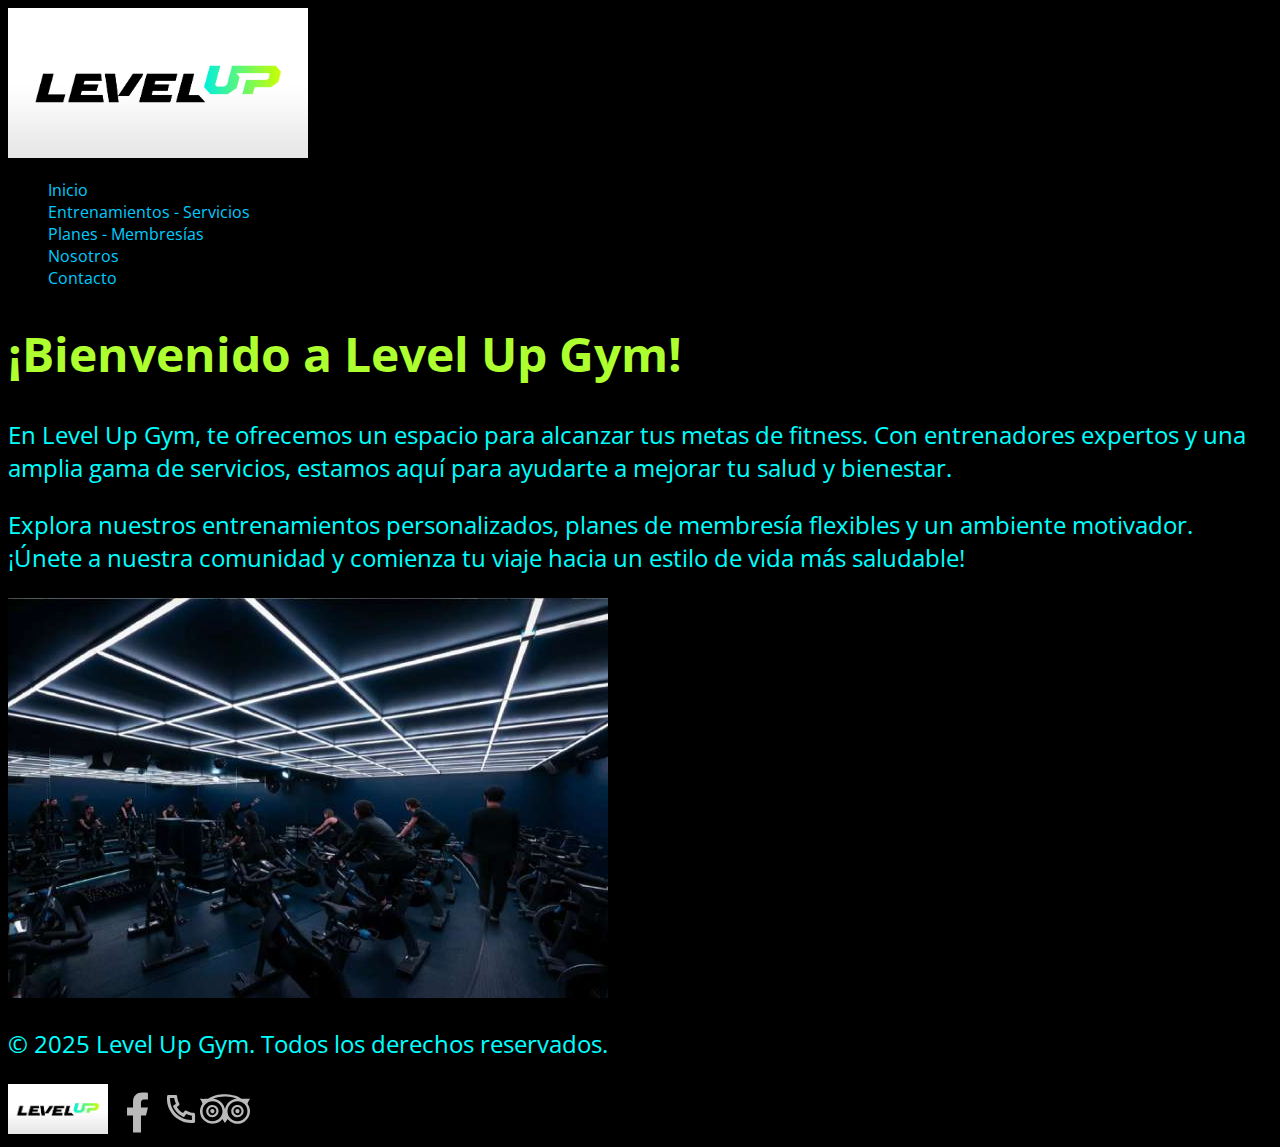
<file: index.html>
<!DOCTYPE html>
<html lang="en">
<head>
    <meta charset="UTF-8">
    <meta name="viewport" content="width=device-width, initial-scale=1.0">

    <!-- CSS ------------------------------------------------------------------------->
     <link rel="stylesheet" href="./styles/styles.css">

    <title>Level Up Gym</title>
</head>
<body>
    <header>
        <img src="images/levelupfondo.png" alt="logo" width="300" height="150">
        <nav>
            <ul class="p-central">
                <li class="li-nav">
                    <a class="nav-link" href="./index.html">Inicio</a>
                </li>
                <li class="li-nav">
                    <a class="nav-link" href="./pages/entrenamientosServicios.html">Entrenamientos - Servicios</a>
                </li>
                <li class="li-nav">
                    <a class="nav-link" href="./pages/planesMembresias.html">Planes - Membresías</a>
                </li>
                <li class="li-nav">
                    <a class="nav-link" href="./pages/nosotros.html">Nosotros</a>
                </li>
                <li class="li-nav">
                    <a class="nav-link" href="./pages/contacto.html">Contacto</a>
                </li>
            </ul>
        </nav>
    </header>

    <main>
        <section> <!-- Section, article y div son contenedores semánticos para ordenar nuestro contenido y estilizar más fácil, siendo section el de mayor rango y div el de menor-->
            <article>
            <h1>¡Bienvenido a Level Up Gym!</h1>
            <p>En Level Up Gym, te ofrecemos un espacio para alcanzar tus metas de fitness. Con entrenadores expertos y una amplia gama de servicios, estamos aquí para ayudarte a mejorar tu salud y bienestar.</p>
            <p class="p-central">Explora nuestros entrenamientos personalizados, planes de membresía flexibles y un ambiente motivador. ¡Únete a nuestra comunidad y comienza tu viaje hacia un estilo de vida más saludable!</p>
            <img src="images/gymbackground.png" alt="Gym Image" width="600" height="400">
            </article>
        </section>

    <footer>
        <div>
            <p>© 2025 Level Up Gym. Todos los derechos reservados.</p>
            <img src="images/levelupfondo.png" alt="Footer Logo" width="100" height="50">
            <img src="icons/facebook-icon.svg" alt="Facebook" width="50" height="43">
            <img src="icons/telephone-icon.svg" alt="Telefono" width="30" height="50">
            <img src="icons/tripadvisor-icon.svg" alt="Trip Advisor" width="50" height="50">
        </div>
    </footer>
</body>
</html>
</file>
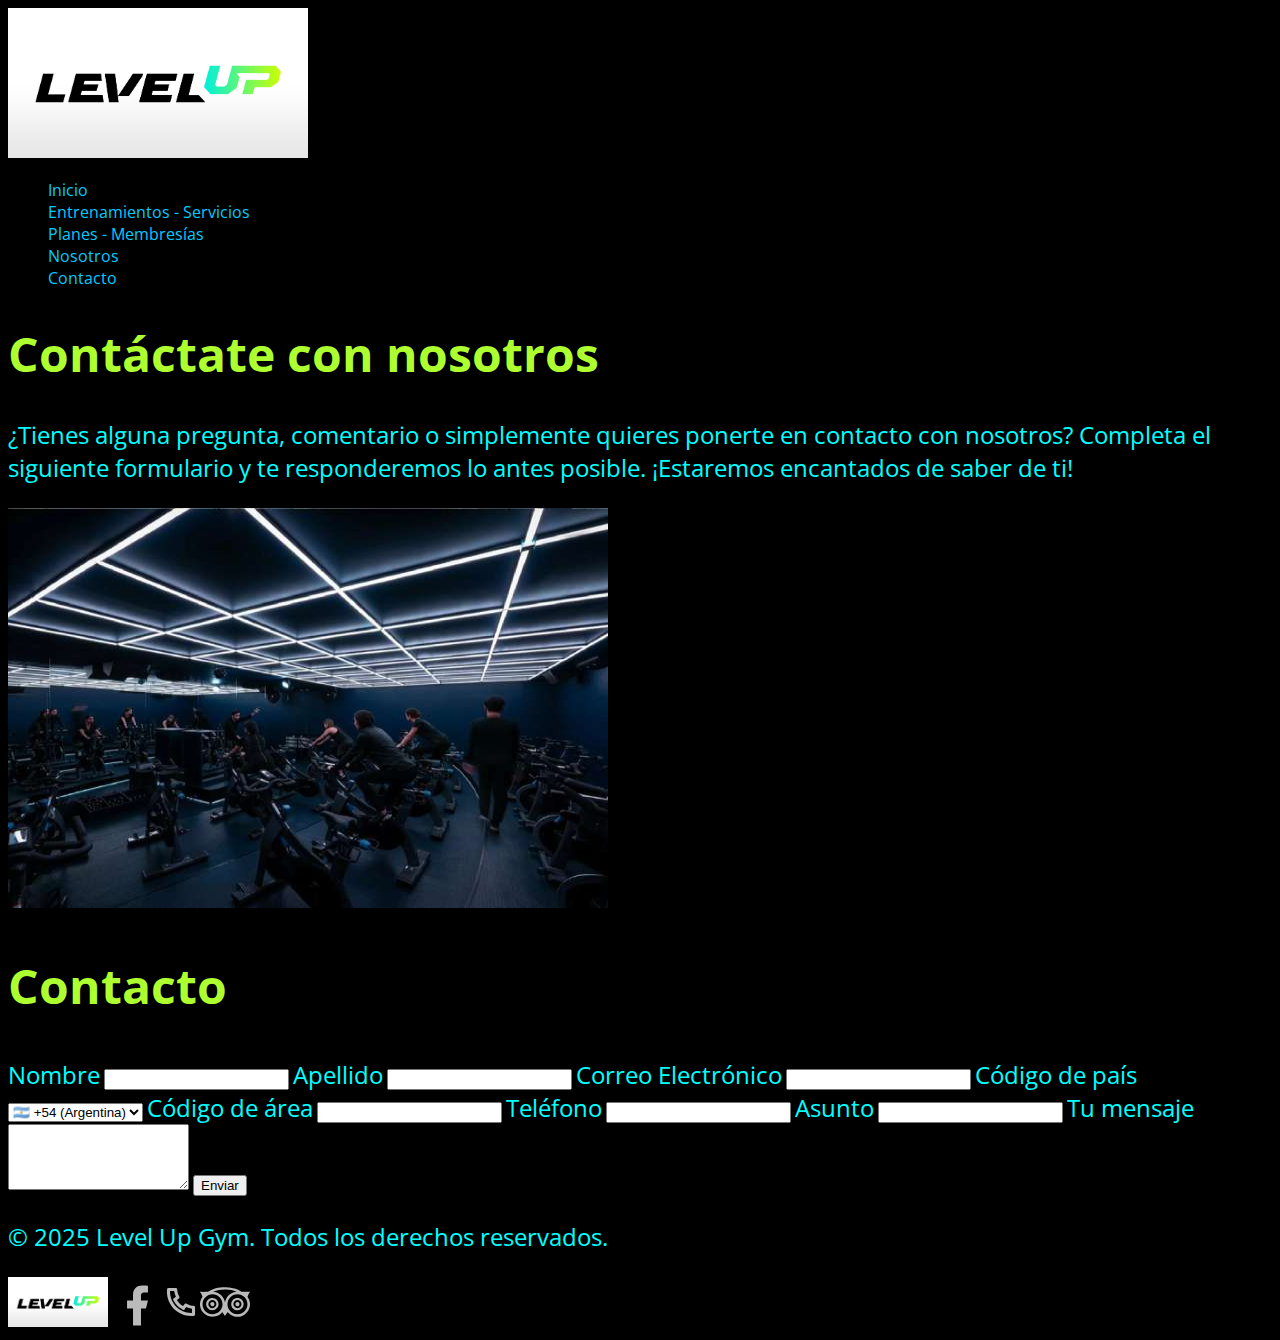
<file: pages/contacto.html>
<!DOCTYPE html>
<html lang="en">
<head>
    <meta charset="UTF-8">
    <meta name="viewport" content="width=device-width, initial-scale=1.0">

    <!-- CSS ------------------------------------------------------------------------->
     <link rel="stylesheet" href="../styles/styles.css">
    <title>Contacto</title>
</head>
<body>
    <header>
        <img src="../images/levelupfondo.png" alt="logo" width="300" height="150">
        <nav>
            <ul>
                <li><a href="../index.html">Inicio</a></li>
                <li><a href="entrenamientosServicios.html">Entrenamientos - Servicios</a></li>
                <li><a href="planesMembresias.html">Planes - Membresías</a></li>
                <li><a href="nosotros.html">Nosotros</a></li>
                <li><a href="#">Contacto</a></li>
            </ul>
    </header>

    <main>

        <section>
            <article>
                <h1>Contáctate con nosotros</h1>
                <p>¿Tienes alguna pregunta, comentario o simplemente quieres ponerte en contacto con nosotros? Completa el siguiente formulario y te responderemos lo antes posible. ¡Estaremos encantados de saber de ti!</p>
                <img src="../images/gymbackground.png" alt="Gym Image" width="600" height="400">
            </article>
        </section>

    <!-- Formularios-->
    <form action="#" method="post"> <!-- Etiqueta contenedora del form-->
        <h2>Contacto</h2>
        <label for="name">Nombre</label>
        <input type="text" id="name" name="name" required>

        <label for="lastname">Apellido</label>
        <input type="text" id="lastname" name="lastname" required>

        <label for="email">Correo Electrónico</label>
        <input type="email" id="email" name="email" required>

        <label for="country-code">Código de país</label>
        <select id="country-code" name="country-code" required>
        <option value="+54">🇦🇷 +54 (Argentina)</option>
        <option value="+1">🇺🇸 +1 (EE.UU.)</option>
        <option value="+34">🇪🇸 +34 (España)</option>
        <option value="+52">🇲🇽 +52 (México)</option>
        <option value="+55">🇧🇷 +55 (Brasil)</option>
        <option value="+57">🇨🇴 +57 (Colombia)</option>
        </select>

        <label for="area-code">Código de área</label>
        <input 
        type="tel" 
        id="area-code" 
        name="area-code" 
        required 
        pattern="[0-9]+" 
        inputmode="numeric"
        maxlength="5"
        >

        <label for="phone">Teléfono</label>
        <input 
        type="tel" 
        id="phone" 
        name="phone" required pattern="[0-9]+" 
        inputmode="numeric"
        >

        <label for="subject">Asunto</label>
        <input type="text" id="asunto" name="asunto" required>

        <label for="message">Tu mensaje</label>
        <textarea id="message" name="message" rows="4" required></textarea>

        <button type="submit">Enviar</button>


    </main>

     <footer>
        <p>© 2025 Level Up Gym. Todos los derechos reservados.</p>
         <img src="../images/levelupfondo.png" alt="Footer Logo" width="100" height="50">
        <img src="../icons/facebook-icon.svg" alt="Facebook" width="50" height="43">
        <img src="../icons/telephone-icon.svg" alt="Telefono" width="30" height="50">
        <img src="../icons/tripadvisor-icon.svg" alt="Trip Advisor" width="50" height="50">
    </footer>

</body>
</html>
</file>
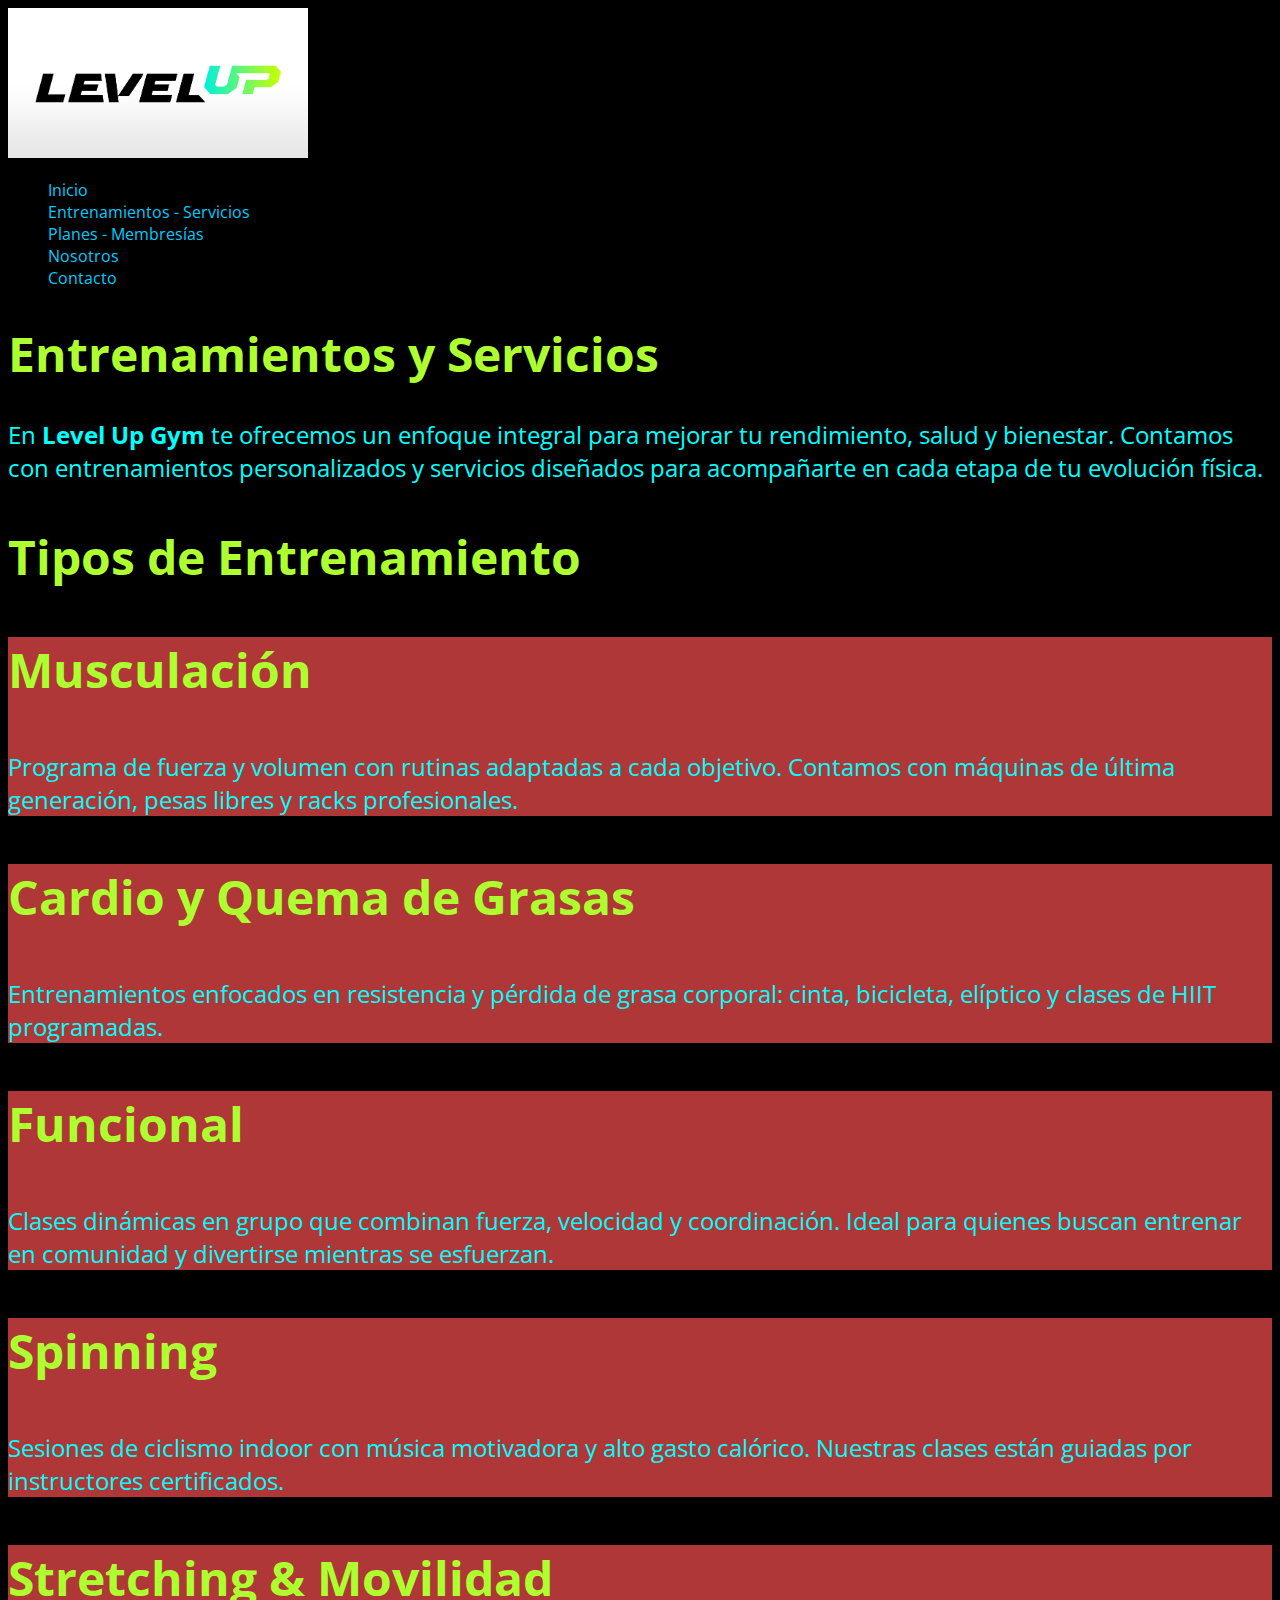
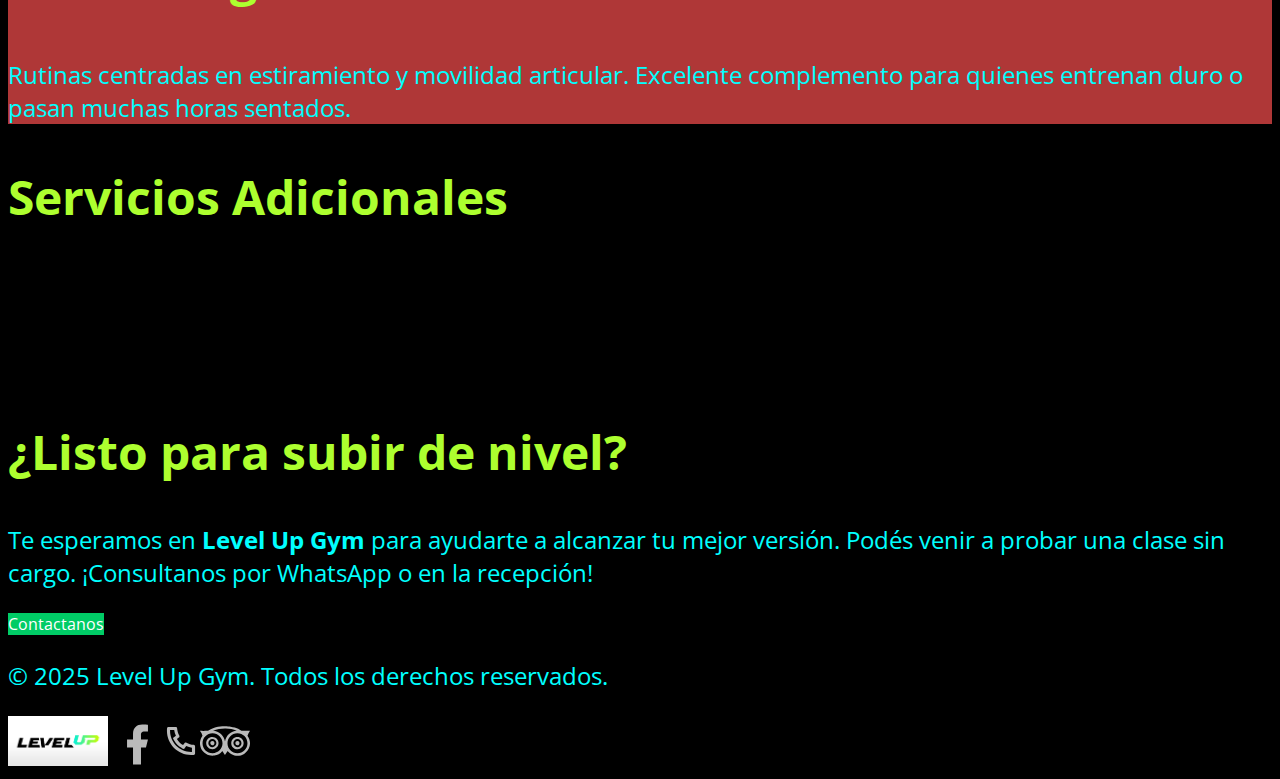
<file: pages/entrenamientosServicios.html>
<!DOCTYPE html>
<html lang="en">
<head>
    <meta charset="UTF-8">
    <meta name="viewport" content="width=device-width, initial-scale=1.0">

        <!-- CSS ------------------------------------------------------------------------->
     <link rel="stylesheet" href="../styles/styles.css">

    <title>Entrenamientos - Servicios</title>
</head>
<body>
    <header>
        <img src="../images/levelupfondo.png" alt="logo" width="300" height="150">
        <nav>
            <ul>
                <li><a href="../index.html">Inicio</a></li>
                <li><a href="#">Entrenamientos - Servicios</a></li>
                <li><a href="planesMembresias.html">Planes - Membresías</a></li>
                <li><a href="nosotros.html">Nosotros</a></li>
                <li><a href="contacto.html">Contacto</a></li>
            </ul>
    </header>

    <main>
    <section class="intro-entrenamientos">
    <h1>Entrenamientos y Servicios</h1>
    <p>En <strong>Level Up Gym</strong> te ofrecemos un enfoque integral para mejorar tu rendimiento, salud y bienestar. Contamos con entrenamientos personalizados y servicios diseñados para acompañarte en cada etapa de tu evolución física.</p>
  </section>

  <section class="tipos-entrenamiento">
    <h2>Tipos de Entrenamiento</h2>
    <div class="entrenamientos-grid">

      <article class="entrenamiento">
        <h3>Musculación</h3>
        <p>Programa de fuerza y volumen con rutinas adaptadas a cada objetivo. Contamos con máquinas de última generación, pesas libres y racks profesionales.</p>
      </article>

      <article class="entrenamiento">
        <h3>Cardio y Quema de Grasas</h3>
        <p>Entrenamientos enfocados en resistencia y pérdida de grasa corporal: cinta, bicicleta, elíptico y clases de HIIT programadas.</p>
      </article>

      <article class="entrenamiento">
        <h3>Funcional</h3>
        <p>Clases dinámicas en grupo que combinan fuerza, velocidad y coordinación. Ideal para quienes buscan entrenar en comunidad y divertirse mientras se esfuerzan.</p>
      </article>

      <article class="entrenamiento">
        <h3>Spinning</h3>
        <p>Sesiones de ciclismo indoor con música motivadora y alto gasto calórico. Nuestras clases están guiadas por instructores certificados.</p>
      </article>

      <article class="entrenamiento">
        <h3>Stretching & Movilidad</h3>
        <p>Rutinas centradas en estiramiento y movilidad articular. Excelente complemento para quienes entrenan duro o pasan muchas horas sentados.</p>
      </article>

    </div>
  </section>

  <section class="servicios-gym">
    <h2>Servicios Adicionales</h2>
    <ul>
      <li><strong>Evaluación física inicial:</strong> para conocer tu estado actual y definir tus objetivos.</li>
      <li><strong>Planes personalizados:</strong> entrenamientos hechos a medida, con seguimiento mensual.</li>
      <li><strong>Entrenador personal:</strong> sesiones uno a uno para mejorar técnica, enfoque y resultados.</li>
      <li><strong>Asesoramiento nutricional:</strong> consejos básicos para acompañar tu entrenamiento con una buena alimentación.</li>
      <li><strong>Clases especiales:</strong> talleres mensuales como yoga, boxeo y circuitos al aire libre.</li>
    </ul>
  </section>

  <section class="cta-entrenamientos">
    <h2>¿Listo para subir de nivel?</h2>
    <p>Te esperamos en <strong>Level Up Gym</strong> para ayudarte a alcanzar tu mejor versión. Podés venir a probar una clase sin cargo. ¡Consultanos por WhatsApp o en la recepción!</p>
    <a href="contacto.html" class="btn-contacto">Contactanos</a>
  </section>
    </main>

     <footer>
        <p>© 2025 Level Up Gym. Todos los derechos reservados.</p>
         <img src="../images/levelupfondo.png" alt="Footer Logo" width="100" height="50">
        <img src="../icons/facebook-icon.svg" alt="Facebook" width="50" height="43">
        <img src="../icons/telephone-icon.svg" alt="Telefono" width="30" height="50">
        <img src="../icons/tripadvisor-icon.svg" alt="Trip Advisor" width="50" height="50">
    </footer>

</body>
</html>
</file>
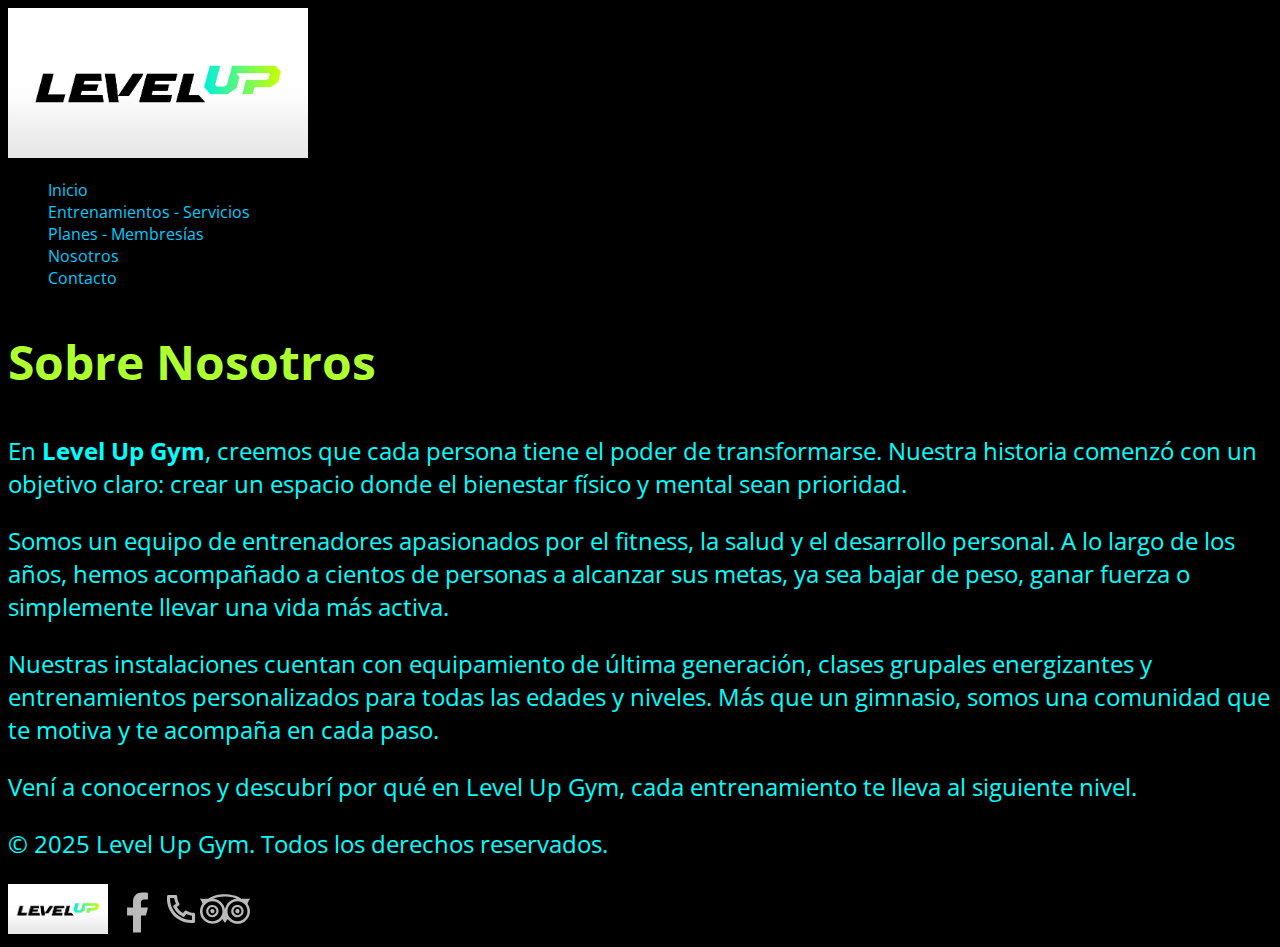
<file: pages/nosotros.html>
<!DOCTYPE html>
<html lang="en">
<head>
    <meta charset="UTF-8">
    <meta name="viewport" content="width=device-width, initial-scale=1.0">
    <!-- CSS ------------------------------------------------------------------------->
    <link rel="stylesheet" href="../styles/styles.css">
    <title>Nosotros</title>
</head>
<body>
    <header>
        <img src="../images/levelupfondo.png" alt="logo" width="300" height="150">
        <nav>
            <ul>
                <li><a href="../index.html">Inicio</a></li>
                <li><a href="entrenamientosServicios.html">Entrenamientos - Servicios</a></li>
                <li><a href="planesMembresias.html">Planes - Membresías</a></li>
                <li><a href="#">Nosotros</a></li>
                <li><a href="contacto.html">Contacto</a></li>
            </ul>
    </header>

    <main>
      <section>
      <h2>Sobre Nosotros</h2>
      <p>En <strong>Level Up Gym</strong>, creemos que cada persona tiene el poder de transformarse. Nuestra historia comenzó con un objetivo claro: crear un espacio donde el bienestar físico y mental sean prioridad.</p>
      <p>Somos un equipo de entrenadores apasionados por el fitness, la salud y el desarrollo personal. A lo largo de los años, hemos acompañado a cientos de personas a alcanzar sus metas, ya sea bajar de peso, ganar fuerza o simplemente llevar una vida más activa.</p>
      <p>Nuestras instalaciones cuentan con equipamiento de última generación, clases grupales energizantes y entrenamientos personalizados para todas las edades y niveles. Más que un gimnasio, somos una comunidad que te motiva y te acompaña en cada paso.</p>
      <p>Vení a conocernos y descubrí por qué en Level Up Gym, cada entrenamiento te lleva al siguiente nivel.</p>
    </section>
    </main>

     <footer>
        <p>© 2025 Level Up Gym. Todos los derechos reservados.</p>
         <img src="../images/levelupfondo.png" alt="Footer Logo" width="100" height="50">
        <img src="../icons/facebook-icon.svg" alt="Facebook" width="50" height="43">
        <img src="../icons/telephone-icon.svg" alt="Telefono" width="30" height="50">
        <img src="../icons/tripadvisor-icon.svg" alt="Trip Advisor" width="50" height="50">
    </footer>

</body>
</html>
</file>
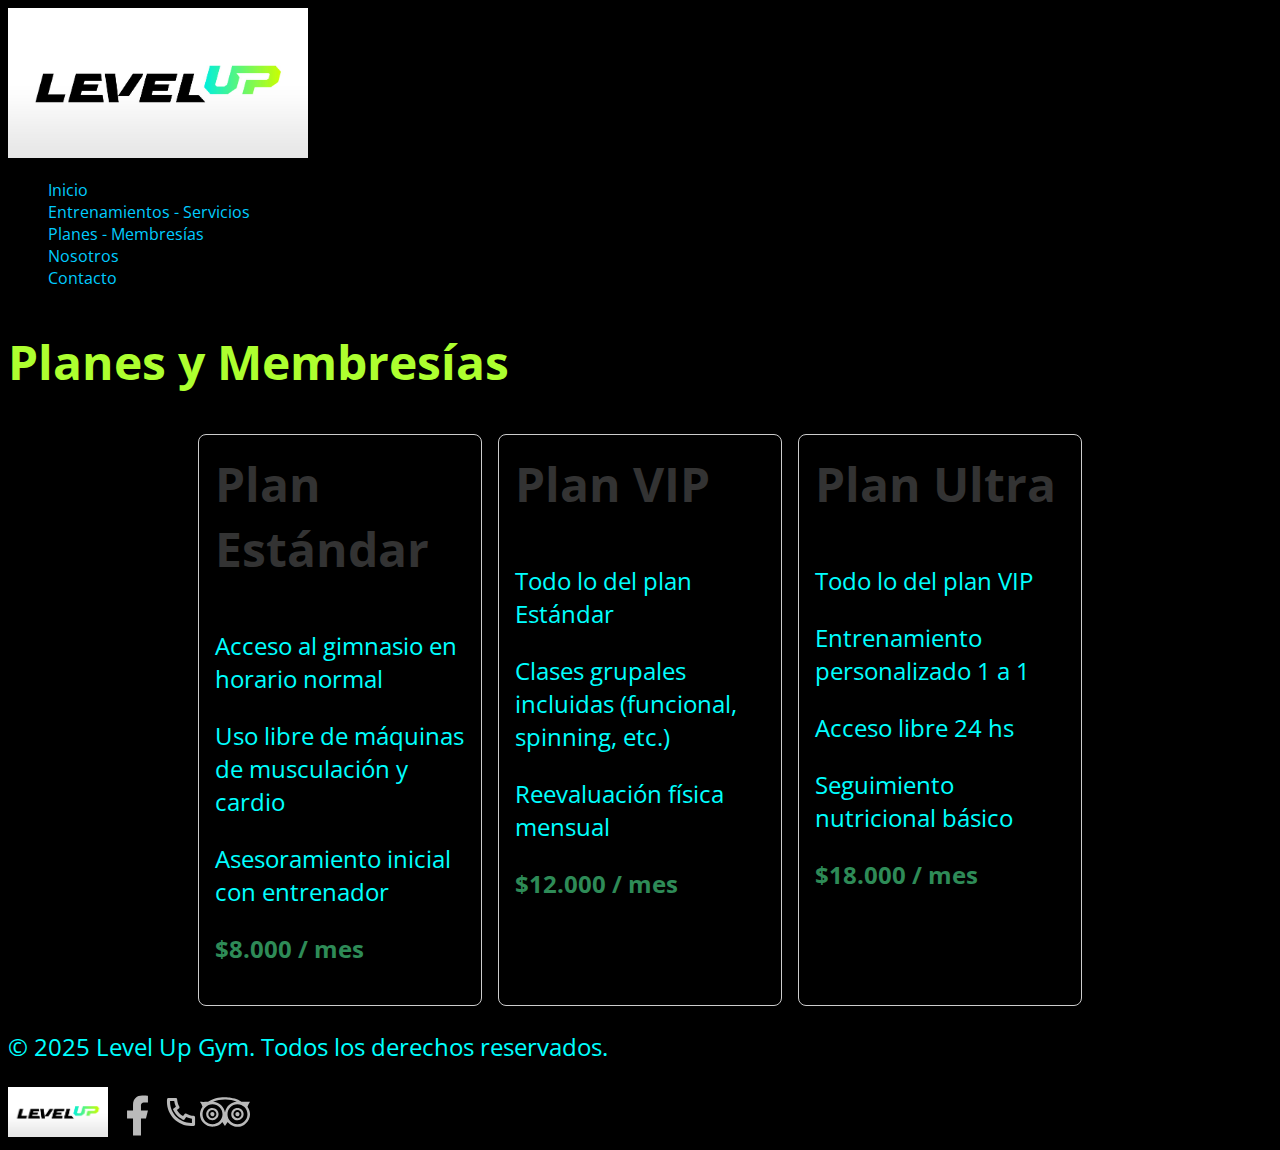
<file: pages/planesMembresias.html>
<!DOCTYPE html>
<html lang="en">
<head>
    <meta charset="UTF-8">
    <meta name="viewport" content="width=device-width, initial-scale=1.0">

    <!-- CSS ------------------------------------------------------------------------->
    <link rel="stylesheet" href="../styles/styles.css">
    <title>Planes - Membresías</title>
</head>
<body>
    <header>
        <img src="../images/levelupfondo.png" alt="logo" width="300" height="150">
        <nav>
            <ul>
                <li><a href="../index.html">Inicio</a></li>
                <li><a href="entrenamientosServicios.html">Entrenamientos - Servicios</a></li>
                <li><a href="#">Planes - Membresías</a></li>
                <li><a href="nosotros.html">Nosotros</a></li>
                <li><a href="contacto.html">Contacto</a></li>
            </ul>
    </header>

    <main>
    <section>
    <h2>Planes y Membresías</h2>
    <div class="planes-container">
      
      <div class="plan-card">
        <h3>Plan Estándar</h3>
        <p>Acceso al gimnasio en horario normal</p>
        <p>Uso libre de máquinas de musculación y cardio</p>
        <p>Asesoramiento inicial con entrenador</p>
        <p class="precio">$8.000 / mes</p>
      </div>

      <div class="plan-card">
        <h3>Plan VIP</h3>
        <p>Todo lo del plan Estándar</p>
        <p>Clases grupales incluidas (funcional, spinning, etc.)</p>
        <p>Reevaluación física mensual</p>
        <p class="precio">$12.000 / mes</p>
      </div>

      <div class="plan-card">
        <h3>Plan Ultra</h3>
        <p>Todo lo del plan VIP</p>
        <p>Entrenamiento personalizado 1 a 1</p>
        <p>Acceso libre 24 hs</p>
        <p>Seguimiento nutricional básico</p>
        <p class="precio">$18.000 / mes</p>
      </div>

    </div>
  </section>
    </main>

     <footer>
        <p>© 2025 Level Up Gym. Todos los derechos reservados.</p>
         <img src="../images/levelupfondo.png" alt="Footer Logo" width="100" height="50">
        <img src="../icons/facebook-icon.svg" alt="Facebook" width="50" height="43">
        <img src="../icons/telephone-icon.svg" alt="Telefono" width="30" height="50">
        <img src="../icons/tripadvisor-icon.svg" alt="Trip Advisor" width="50" height="50">
    </footer>

</body>
</html>
</file>
<file: styles/styles.css>
/*Fuente Open Sans*/
@import url('https://fonts.googleapis.com/css2?family=Open+Sans:ital,wght@0,300..800;1,300..800&display=swap');
/* font-family: "Open Sans", sans-serif;*/

/*La diferencia entre estilar en HTML y CSS es que en HTML se hace en cada archivo, mientras que en CSS se hace una vez y se aplica a todo el sitio web. Esto permite mantener un estilo coherente y facilita los cambios futuros.*/

body { /*El body solo puede tener un solo estilado: el font-family. El body no se estila, salvo contadas excepciones. Una de esas excepciones es esta. Porque la idea es estilar siempre sobre main, header y footer.*/
    font-family: "Open Sans", sans-serif;
    background-color: #000; /* fondo negro */
}

h1, h2, h3 { /*En CSS las etiquetas tales como h1, h2, etc funcionan como selectores para estilizar*/
    color:greenyellow;
    font-size: 48px;
     /*El font-family se puede aplicar a texto independiente*/
}
p{
    color: aqua;
    font-size: 24px;
}
/*.p-central a { El "." funciona para usar el class* y estilizar de forma específica. El atributo class requiere que se sume al html de dicha línea de código. Se puede reutilizar, es la idea.*/ /*La "a" equivale al enlace, ya que estos enlaces tienen reglas impuestas por el navegador que anulan las herencias*/

label {
    color: aqua;
    font-size: 24px;
}

/* El último selector es el id, que se usa con el símbolo #. Este se usa para estilizar un elemento específico de la página. Es única e irrepetible a diferencia de class. No utilizar id para estilar, sirve para otras cosas, como Javascript.*/
/*Ejemplo: #color-link sería nuestro id, luego iría el { color:black; y listo*/
/* Estilar un contenedor como section, article o div solo funciona  si las etiquetas dentro no tienen estilos propios, ya que estos tienen más rango*/

.li-nav {
    list-style: none;
}

a {
  color: #00ccff; /* enlaces azul claro */
  text-decoration: none;
}

a:hover {
  text-decoration: underline;
}

/*Planes - Membresías ------------------------------------------------------------------------*/

.planes-container {
  display: flex;
  gap: 1rem;
  flex-wrap: wrap;
  justify-content: center;
  margin-top: 1rem;
}

.plan-card {
  border: 1px solid #ccc;
  border-radius: 8px;
  padding: 1rem;
  width: 250px;
  box-shadow: 2px 2px 5px rgba(0, 0, 0, 0.1);
}

.plan-card h3 {
  margin-top: 0;
  color: #333;
}

.plan-card .precio {
  margin-top: 1rem;
  font-weight: bold;
  color: #2e8b57;
}

.entrenamiento {
  background-color: #af3737; /* gris oscuro para tarjetas */
  color: #f0f0f0;
}

.btn-contacto {
  background-color: #00cc66;
  color: white;
}
</file>
